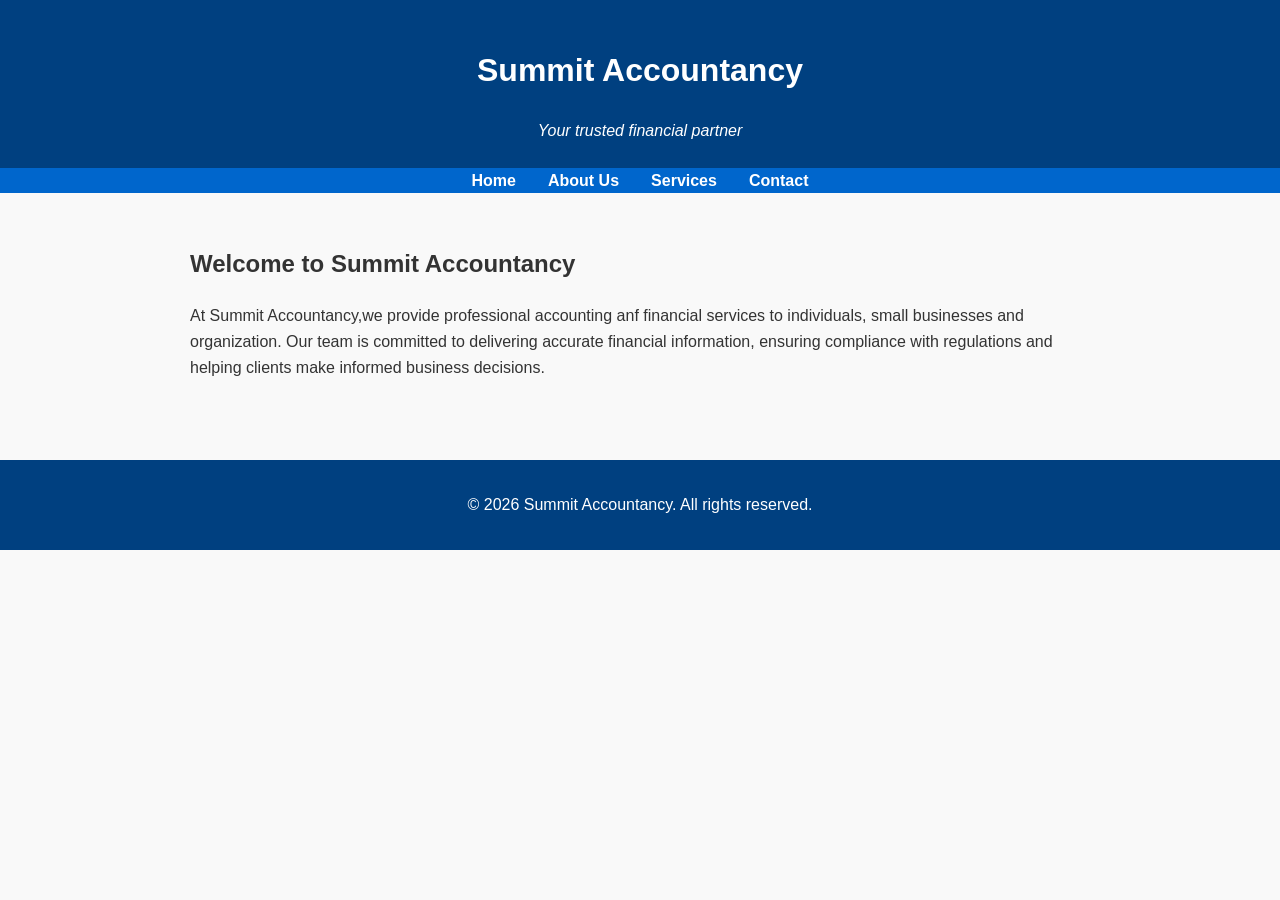
<file: index.html>
<!DOCTYPE html>
<html lang="en">
<head>
  <meta charset="UTF-8">
  <meta name="viewport" content="width=device-width, initial-scale=1.0">
  <title>Summit Accountancy</title>
  <link rel="stylesheet" href="styles.css">
</head>
<body>
  <!-- Header -->
  <header>
    <h1>Summit Accountancy</h1>
    <p>Your trusted financial partner</p>
  </header>

  <!-- Navigation Menu -->
  <nav>
    <ul>
      <li><a href="index.html">Home</a></li>
      <li><a href="about.html">About Us</a></li>
      <li><a href="services.html">Services</a></li>
      <li><a href="contact.html">Contact</a></li>
    </ul>
  </nav>

  <!-- Content Area -->
  <main>
    <h2>Welcome to Summit Accountancy</h2>
    <p>At Summit Accountancy,we provide professional accounting anf financial services to individuals,
        small businesses and organization. Our team is committed  to delivering
        accurate financial information, ensuring compliance with regulations and helping
        clients make informed business decisions.</p>
  </main> 

  <!-- Footer -->
  <footer>
    <p>&copy; 2026 Summit Accountancy. All rights reserved.</p>
  </footer>
</body>
</html>
</file>
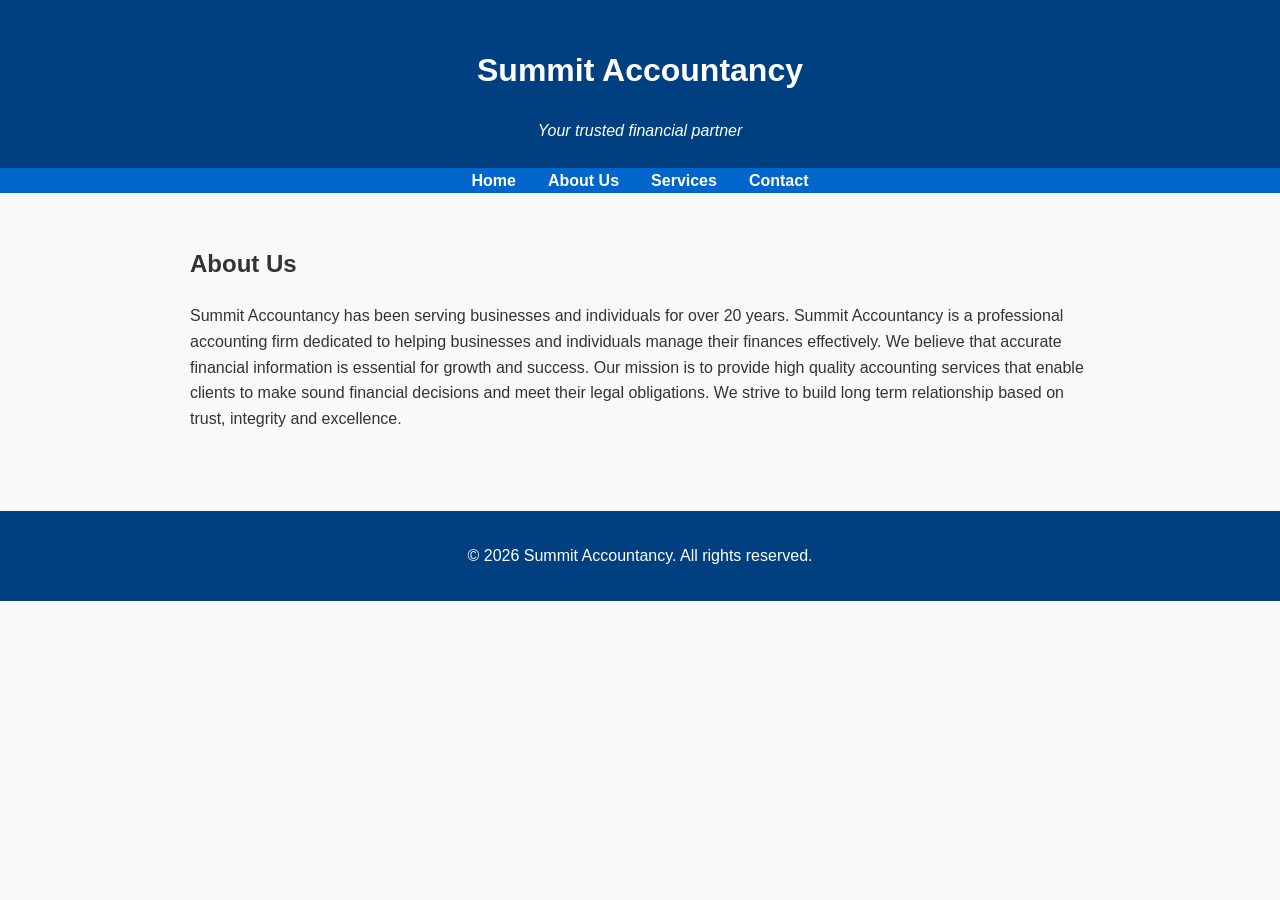
<file: about.html>
<!DOCTYPE html>
<html lang="en">
<head>
  <meta charset="UTF-8">
  <meta name="viewport" content="width=device-width, initial-scale=1.0">
  <title>About Us - Summit Accountancy</title>
  <link rel="stylesheet" href="styles.css">
</head>
<body>
  <header>
    <h1>Summit Accountancy</h1>
    <p>Your trusted financial partner</p>
  </header>

  <nav>
    <ul>
      <li><a href="index.html">Home</a></li>
      <li><a href="about.html">About Us</a></li>
      <li><a href="services.html">Services</a></li>
      <li><a href="contact.html">Contact</a></li>
    </ul>
  </nav>

  <main>
    <h2>About Us</h2>
    <p>Summit Accountancy has been serving businesses and individuals for over 20 years. 
       Summit Accountancy is a professional accounting firm dedicated to helping businesses and 
       individuals manage their finances effectively. We believe that accurate financial information 
       is essential for growth and success. 
       Our mission is to provide high quality accounting services that enable clients to make
       sound financial decisions and meet their legal obligations. We strive to build long term relationship
       based on trust, integrity and excellence.</p>
  </main>

  <footer>
    <p>&copy; 2026 Summit Accountancy. All rights reserved.</p>
  </footer>
</body>
</html>
</file>
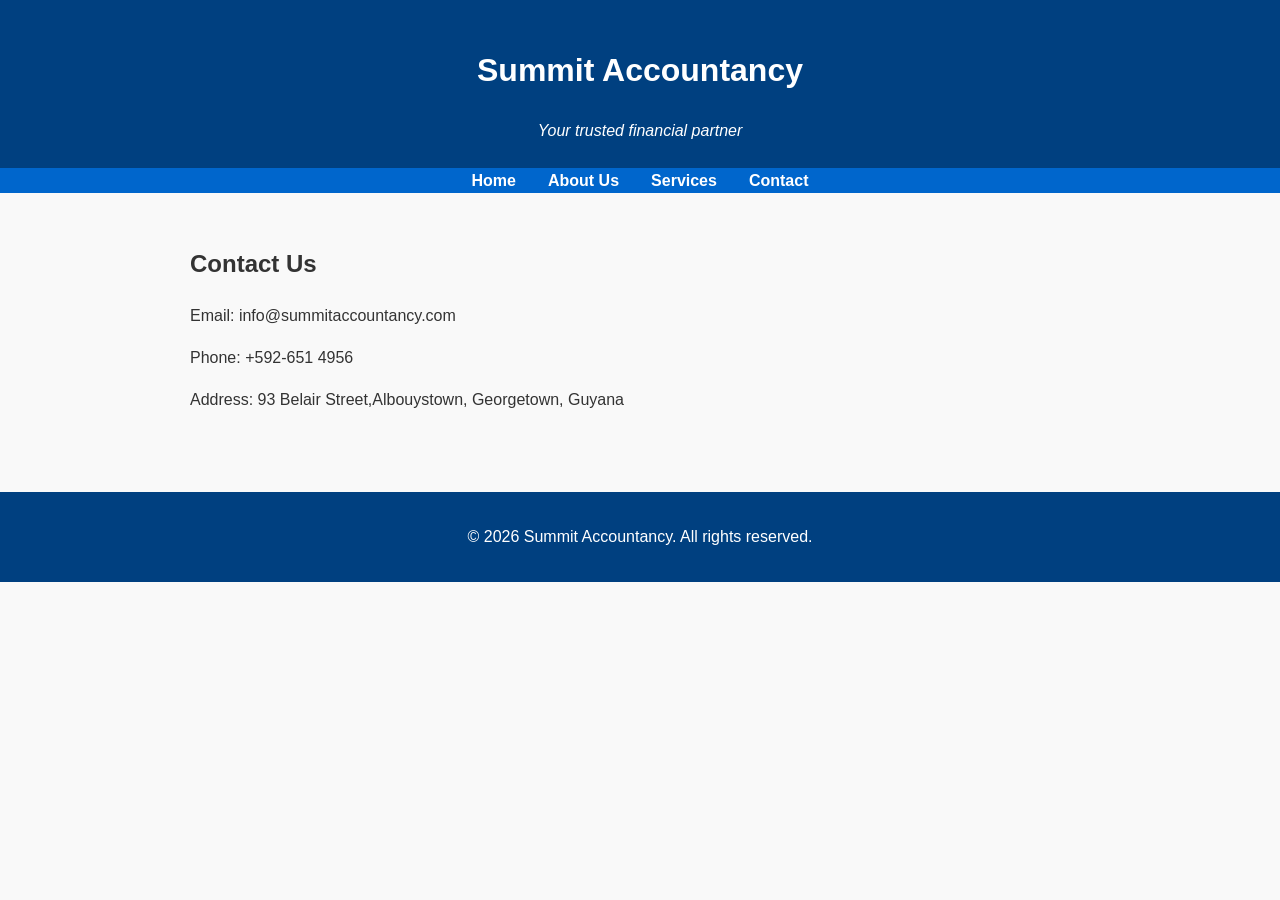
<file: contact.html>
<!DOCTYPE html>
<html lang="en">
<head>
  <meta charset="UTF-8">
  <meta name="viewport" content="width=device-width, initial-scale=1.0">
  <title>Contact - Summit Accountancy</title>
  <link rel="stylesheet" href="styles.css">
</head>
<body>
  <header>
    <h1>Summit Accountancy</h1>
    <p>Your trusted financial partner</p>
  </header>

  <nav>
    <ul>
      <li><a href="index.html">Home</a></li>
      <li><a href="about.html">About Us</a></li>
      <li><a href="services.html">Services</a></li>
      <li><a href="contact.html">Contact</a></li>
    </ul>
  </nav>

  <main>
    <h2>Contact Us</h2>
    <p>Email: info@summitaccountancy.com</p>
    <p>Phone: +592-651 4956</p>
    <p>Address: 93 Belair Street,Albouystown, Georgetown, Guyana</p>
  </main>

  <footer>
    <p>&copy; 2026 Summit Accountancy. All rights reserved.</p>
  </footer>
</body>
</html>
</file>
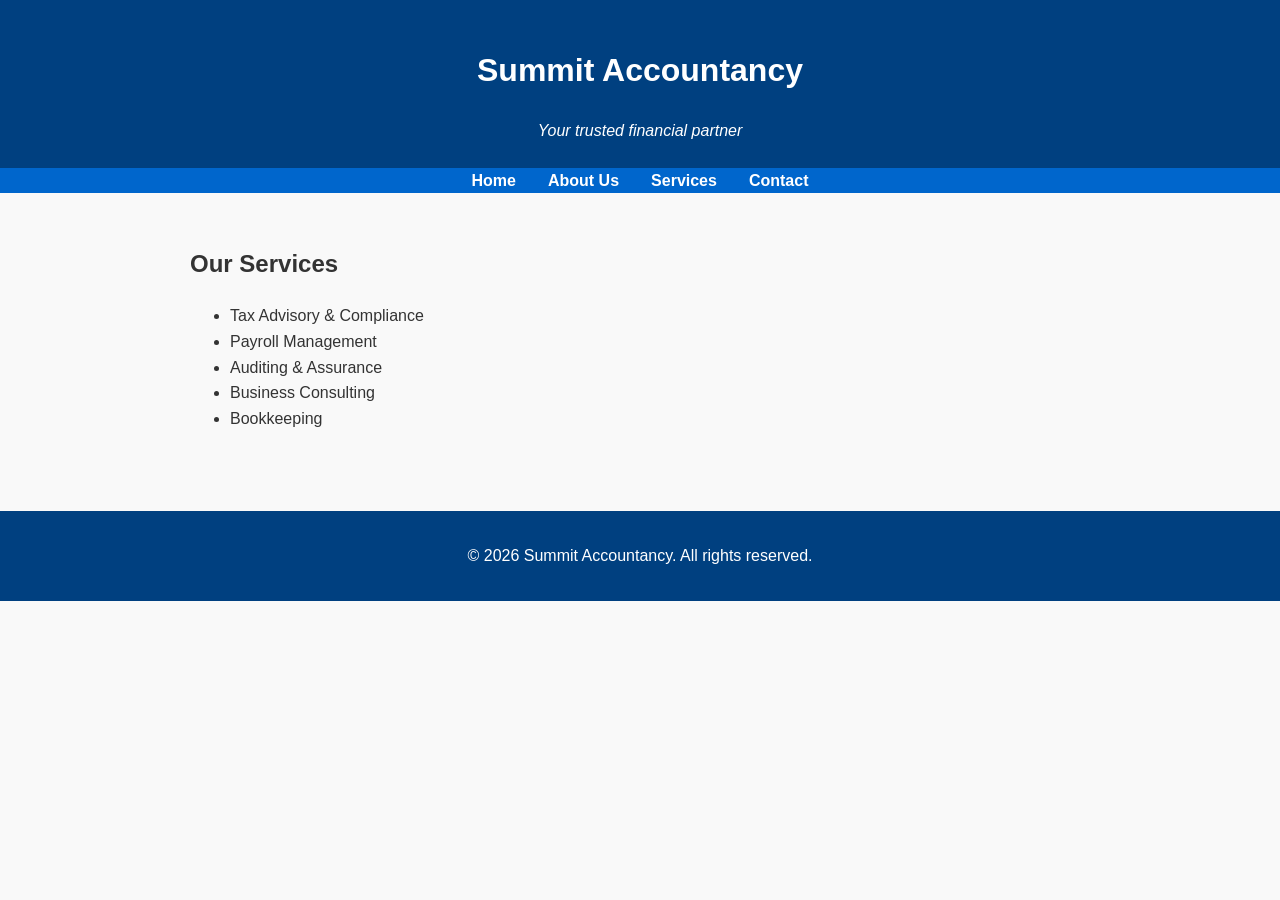
<file: services.html>
<!DOCTYPE html>
<html lang="en">
<head>
  <meta charset="UTF-8">
  <meta name="viewport" content="width=device-width, initial-scale=1.0">
  <title>Services - Summit Accountancy</title>
  <link rel="stylesheet" href="styles.css">
</head>
<body>
  <header>
    <h1>Summit Accountancy</h1>
    <p>Your trusted financial partner</p>
  </header>

  <nav>
    <ul>
      <li><a href="index.html">Home</a></li>
      <li><a href="about.html">About Us</a></li>
      <li><a href="services.html">Services</a></li>
      <li><a href="contact.html">Contact</a></li>
    </ul>
  </nav>

  <main>
    <h2>Our Services</h2>
    <ul>
      <li>Tax Advisory & Compliance</li>
      <li>Payroll Management</li>
      <li>Auditing & Assurance</li>
      <li>Business Consulting</li>
      <li>Bookkeeping</li>
    </ul>
  </main>

  <footer>
    <p>&copy; 2026 Summit Accountancy. All rights reserved.</p>
  </footer>
</body>
</html>
</file>
<file: styles.css>
/* Base styles */
body {
  margin: 0;
  font-family: "Segoe UI", Arial, sans-serif;
  line-height: 1.6;
  background-color: #f9f9f9;
  color: #333;
}

/* Header */
header {
  background: #004080; /* Professional navy tone */
  color: #fff;
  padding: 1.5rem;
  text-align: center;
}
header p {
  font-style: italic;
  margin: 0.5rem 0 0;
}

/* Navigation */
nav {
  background: #0066cc;
}
nav ul {
  list-style: none;
  margin: 0;
  padding: 0;
  display: flex;
  justify-content: center;
}
nav ul li {
  margin: 0 1rem;
}
nav ul li a {
  color: #fff;
  text-decoration: none;
  font-weight: bold;
}
nav ul li a:hover {
  text-decoration: underline;
}

/* Content */
main {
  padding: 2rem;
  max-width: 900px;
  margin: auto;
}

/* Footer */
footer {
  background: #004080;
  color: #fff;
  text-align: center;
  padding: 1rem;
  margin-top: 2rem;
}
</file>
